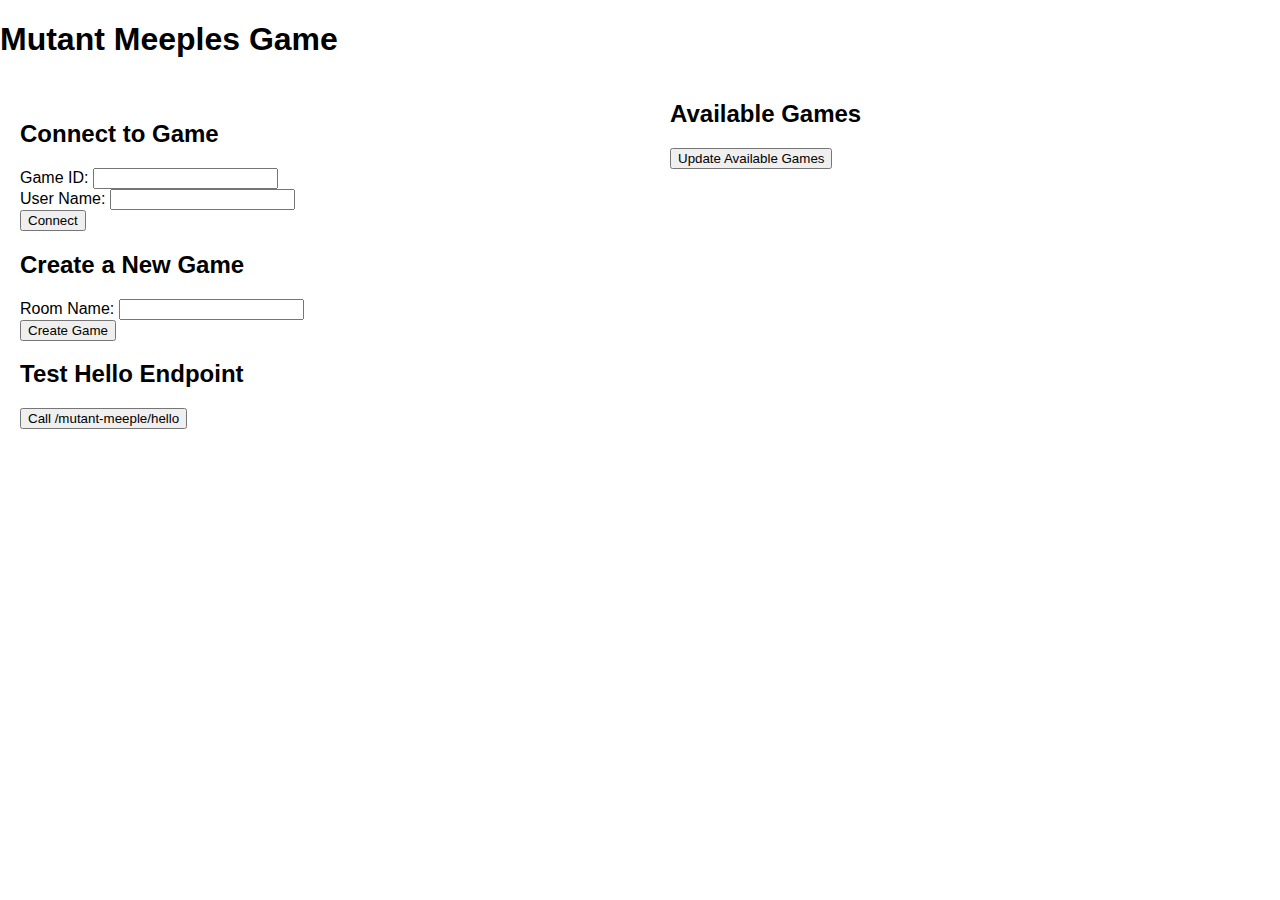
<file: frontend/index.html>
<!DOCTYPE html>
<html lang="en">

<head>
    <meta charset="UTF-8">
    <meta name="viewport" content="width=device-width, initial-scale=1.0">
    <title>Mutant Meeples Game</title>
    <link rel="stylesheet" href="styles.css">
</head>

<body>
    <h1>Mutant Meeples Game</h1>

    <div style="display: flex;">
        <div style="flex: 1; margin: 20px 20px; ">
            <h2>Connect to Game</h2>
            <form id="connectForm">
                <label for="gameId">Game ID:</label>
                <input type="text" id="gameId" name="gameId" required>
                <br>
                <label for="userName">User Name:</label>
                <input type="text" id="userName" name="userName" required>
                <br>
                <button type="submit">Connect</button>
                <p id="connectError" style="color: red;"></p>
            </form>

            <h2>Create a New Game</h2>
            <form id="createForm">
                <label for="newRoomName">Room Name:</label>
                <input type="text" id="newRoomName" name="newRoomName" required>
                <br>
                <button type="submit">Create Game</button>
            </form>

            <h2>Test Hello Endpoint</h2>
            <button id="helloButton">Call /mutant-meeple/hello</button>
            <p id="helloResult"></p>
        </div>

        <div style="flex: 1; margin-left: 20px;">
            <h2>Available Games</h2>
            <button id="updateGames">Update Available Games</button>
            <ul id="gamesList"></ul>
        </div>
    </div>

    <style>

    </style>

    <script src="config.js"></script>
    <script>


        document.getElementById('connectForm').addEventListener('submit', function (event) {
            event.preventDefault(); // Prevent the default form submission

            const gameId = document.getElementById('gameId').value;
            const userName = document.getElementById('userName').value;
            const connectError = document.getElementById('connectError');

            // Clear any previous error message
            connectError.textContent = '';
            console.log(`Connecting to : ${gameId}`);
            // Send a request to join the game
            fetch(`${serverUrl}${gamePrefix}/game/${gameId}/join?name=${userName}`, {
                method: 'POST'
            })
                .then(response => {
                    if (!response.ok) {
                        return response.text().then(errorData => {
                            connectError.textContent = errorData || 'Failed to connect to the game';
                        });
                    }
                    return response.json();
                })
                .then(data => {
                    if (data !== null) {
                        console.log(`Joined game ${gameId}`)
                        // Save the player's UUID in local storage
                        sessionStorage.setItem('userId', data);
                        sessionStorage.setItem('gameId', gameId);
                        sessionStorage.setItem('userName', userName);

                        // Redirect to game.html with query parameters
                        window.location.href = `game.html`;
                    }
                })
                .catch(error => {
                    console.error('Error:', error);
                    alert('An error occurred while connecting to the game');
                });
        });

        document.getElementById('createForm').addEventListener('submit', function (event) {
            event.preventDefault(); // Prevent the default form submission

            const gameId = document.getElementById('newRoomName').value;

            // Send a request to create a new game
            fetch(`${serverUrl}${gamePrefix}/game/${gameId}`, {
                method: 'POST'
            })
                .then(response => response.text())
                .then(data => {
                    if (data) {
                        // Update the list of available games
                        fetchGames();
                    } else {
                        alert('Failed to create a new game');
                    }
                })
                .catch(error => {
                    console.error('Error:', error);
                    alert('An error occurred while creating a new game');
                });
        });

        document.getElementById('helloButton').addEventListener('click', function () {
            // Send a request to the /mutant-meeple/hello endpoint
            fetch(`${serverUrl}${gamePrefix}/hello`)
                .then(response => response.text())
                .then(data => {
                    // Display the result in the helloResult paragraph
                    document.getElementById('helloResult').textContent = data;
                })
                .catch(error => {
                    console.error('Error:', error);
                    alert('An error occurred while calling the hello endpoint');
                });
        });

        // Fetch and display the list of available games
        function fetchGames() {
            fetch(`${serverUrl}${gamePrefix}/games`)
                .then(response => response.json())
                .then(data => {
                    const gamesList = document.getElementById('gamesList');
                    gamesList.innerHTML = '';

                    data.forEach(game => {
                        const listItem = document.createElement('li');
                        listItem.textContent = `Game Name: ${game}`;
                        gamesList.appendChild(listItem);
                    });
                })
                .catch(error => {
                    console.error('Error fetching games:', error);
                });
        }

        document.getElementById('updateGames').addEventListener('click', fetchGames);

        // Fetch games on page load
        window.onload = fetchGames;
    </script>
</body>

</html>
</file>
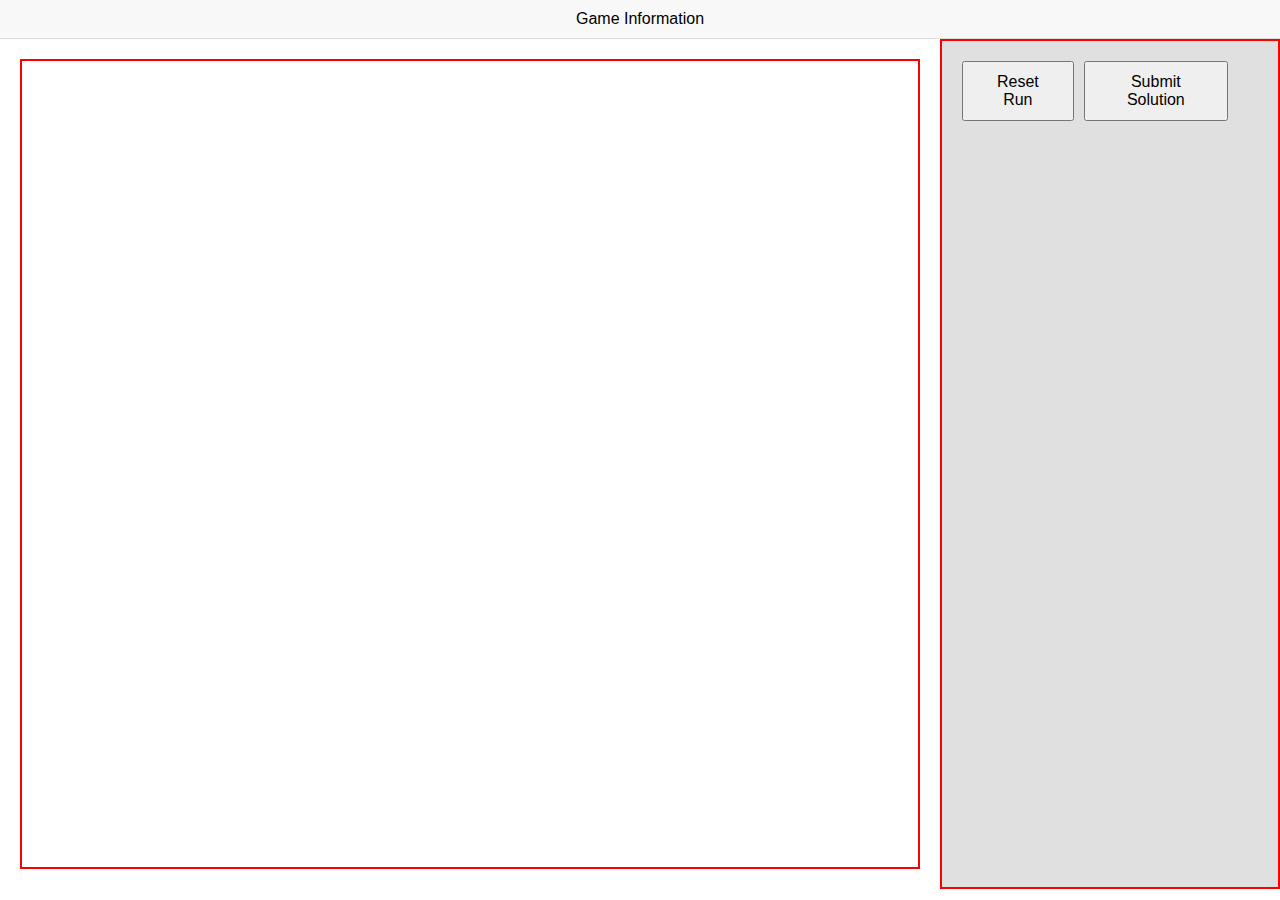
<file: frontend/game.html>
<!DOCTYPE html>
<html lang="en">

<head>
    <meta charset="UTF-8">
    <meta name="viewport" content="width=device-width, initial-scale=1.0">
    <title>Mutant Meeples</title>
    <link rel="stylesheet" href="styles.css">
</head>

<body>
    <header>
        <div id="gameInfo">Game Information</div>
    </header>
    <main>
        <div id="gameBoard" class="panel">
            <canvas id="backBoard"></canvas>
            <canvas id="meeples"></canvas>
            <canvas id="moves"></canvas>
        </div>
        <div id="subcomponents" class="panel">
            <div class="button-container">
                <button id="resetButton">Reset Run</button>
                <button id="submitButton">Submit Solution</button>
                <div id="timer"></div>
            </div>
            <div id="players">
            </div>
        </div>
    </main>
</body>

<style>
    main {
        display: flex;
        flex-direction: row;
    }

    #gameBoard {
        position: relative;
        margin: 20px;
        aspect-ratio: 1 / 1;
        width: calc(100vh);
        max-width: calc(100vw - 40px);

        box-sizing: border-box;
    }

    #subcomponents {
        flex-grow: 1;
        height: auto;
    }

    canvas {
        left: 0px;
        top: 0px;
    }

    /* canvas {
        position: absolute;
        width: 100%;
        height: 100%;
    } */

    #backBoard {
        position: absolute;

        /* Background layer */
        z-index: 0;

        width: 100%;
        height: 100%;
    }

    #meeples {
        position: absolute;

        /* Middleground layer */
        z-index: 1;

        width: 100%;
        height: 100%;
    }

    #moves {
        position: absolute;

        /* Foreground layer */
        z-index: 2;

        width: 100%;
        height: 100%;
    }

    .playerItem {
        border: 2px solid black;
        margin-bottom: 20px;
    }

    .playerNameDiv {
        display: flex;
    }

    .panel {
        border: 2px solid red;
    }

    /*
    .playerNameDiv {
        margin: 10px 10px;
    } */

    .playerNameConstant {
        font-weight: bold;
        margin-right: 10px;
    }

    .playerNameVariable {}

    .playerMeeples {
        display: flex;
    }

    .meepleCanvas {
        margin: 5px;
        margin-left: 1%;
        border: 2px gray;
        border-style: solid;
    }

    .usingMeeple {
        display: flex;
    }

    .button-container {
        display: flex;
        gap: 10px;
        align-items: center;
    }

    button {
        padding: 10px 20px;
        font-size: 16px;
        cursor: pointer;
    }

    #timer {
        font-size: 16px;
        padding: 10px;
    }
</style>

<script src="config.js"></script>
<script src="utils.js"></script>
<script src="board.js"></script>
<script src="players.js"></script>
<script>
    console.log('Scripts loading');

    console.log('Game interface loaded');
    console.log('Game ID:', sessionStorage.getItem('gameId'));
    console.log('User Name:', sessionStorage.getItem('userName'));
    console.log('User Id:', sessionStorage.getItem('userId'));

    const gameId = sessionStorage.getItem('gameId');
    const userName = sessionStorage.getItem('userName');
    const userId = sessionStorage.getItem('userId');

    // Fetch the board data from the server
    function displayBoard() {
        return fetch(`${serverUrl}${gamePrefix}/game/${gameId}/board`)
            .then(response => response.json())
            .then(drawBoard)
            .catch(error => {
                console.error('Error fetching board data:', error);
            })
            .then(_ => {
                fetch(`${serverUrl}${gamePrefix}/game/${gameId}/meeples?userId=${userId}`)
                    .then(response => response.json())
                    .then(drawMeeples)
                    .catch(error => {
                        console.error('Error fetching meeple data:', error);
                    });
            });
    }

    displayBoard()
        .then(fetchPlayers)
        .then(setPlayers)

    window.addEventListener('resize', () => {
        // displayBoard();
        // fetchPlayers()
        //     .then(setPlayers)

        displayBoard()
            .then(fetchPlayers)
            .then(setPlayers)

    });

    const canvas = document.getElementById('gameBoard');

    // Add event listener for click events to get the cell coordinates
    canvas.addEventListener('click', (event) => {
        const cellSize = sessionStorage.getItem("cellSize")

        const rect = canvas.getBoundingClientRect();

        console.log(rect)

        // TODO : Remove magic values
        const x = (event.clientX - rect.left) / rect.width * canvas.width;
        const y = (event.clientY - rect.top) / rect.height * canvas.height;
        const cellX = Math.floor(x / cellSize);
        const cellY = Math.floor(y / cellSize);
        console.log(`Clicked On Screen : (${event.clientX}, ${event.clientY})`)
        console.log(`Cellsize of : ${cellSize}`)
        console.log(`Clicked pos : (${x}, ${y})`);
        console.log(`Clicked cell: (${cellX}, ${cellY})`);

        const selected = sessionStorage.getItem('selectedMeeple');

        meeplesPos = JSON.parse(sessionStorage.getItem('meeplesPos'));
        const meepleHere = meeplesPos.some(m => m.x === cellX && m.y === cellY);

        console.log('Selected Meeple:', selected);
        if (meepleHere) {
            console.log('No meeple selected, selecting meeple');

            sessionStorage.setItem('selectedMeeple', JSON.stringify({ x: cellX, y: cellY }));

            fetch(`${serverUrl}${gamePrefix}/game/${gameId}/moves?userId=${userId}&x=${cellX}&y=${cellY}`)
                .then(response => response.json())
                .then(drawMoves)
                .catch(error => {
                    console.error('Error Getting moves data:', error);
                });
        } else if (selected !== null) {
            const selectedMeeple = JSON.parse(selected);
            console.log('Moving Selected Meeple: ', selected, ' to ', { x: cellX, y: cellY });
            // Move the meeple
            fetch(`${serverUrl}${gamePrefix}/game/${gameId}/move?userId=${userId}&srcX=${selectedMeeple.x}&srcY=${selectedMeeple.y}&dstX=${cellX}&dstY=${cellY}`, {
                method: 'POST',
                headers: {
                    'Content-Type': 'application/json'
                }
            })
                .then(response => {
                    // Update the board
                    console.log("Redisplaying the board after move")
                    displayBoard();
                    fetchPlayers()
                        .then(setPlayers);
                    // Clear the selected meeple
                    sessionStorage.removeItem('selectedMeeple');
                })

                .catch(error => {
                    console.error('Error moving meeple:', error);
                });
        }
    });

    document.getElementById('resetButton').addEventListener('click', (e) => {
        console.log('Reset Run button clicked');
        fetch(`${serverUrl}${gamePrefix}/game/${gameId}/move?userId=${userId}`, {
            method: 'DELETE'
        })
            .then(response => {
                displayBoard()
                    .then(fetchPlayers)
                    .then(setPlayers)

            });

    });

    document.getElementById('submitButton').addEventListener('click', (e) => {
        console.log('Submit Solution button clicked');
        fetch(`${serverUrl}${gamePrefix}/game/${gameId}/move/select?userId=${userId}`, {
            method: 'PUT'
        });

    });

    function updateTimer() {
        fetch(`${serverUrl}${gamePrefix}/game/${gameId}/timer`)
            .then(response => response.json())
            .then(data => {
                // need to convert from secs to mins:secs
                const newTime = convertTimeToTimer(data.time);

                if (newTime !== document.getElementById('timer').textContent) {
                    fetchPlayers()
                        .then(setPlayers);

                    if (data.running === false)
                        displayBoard();
                }

                document.getElementById('timer').textContent = newTime;
            })
            .catch(error => {
                console.error('Error fetching timer data:', error);
            });
    }

    updateTimer();
    setInterval(updateTimer, 500);

</script>

</html>
</file>
<file: frontend/styles.css>
body {
    font-family: Arial, sans-serif;
    margin: 0;
    padding: 0;
}

header {
    background-color: #f8f8f8;
    padding: 10px;
    text-align: center;
    border-bottom: 1px solid #ddd;
}

main {
    display: flex;
    height: calc(100vh - 50px);
}

.panel {
    padding: 20px;
    border-right: 1px solid #ddd;
    width: auto;
}

#board {
    flex: 3;
    background-color: #f0f0f0;
    width: auto;
}

#subcomponents {
    flex: 1;
    background-color: #e0e0e0;
}
</file>
